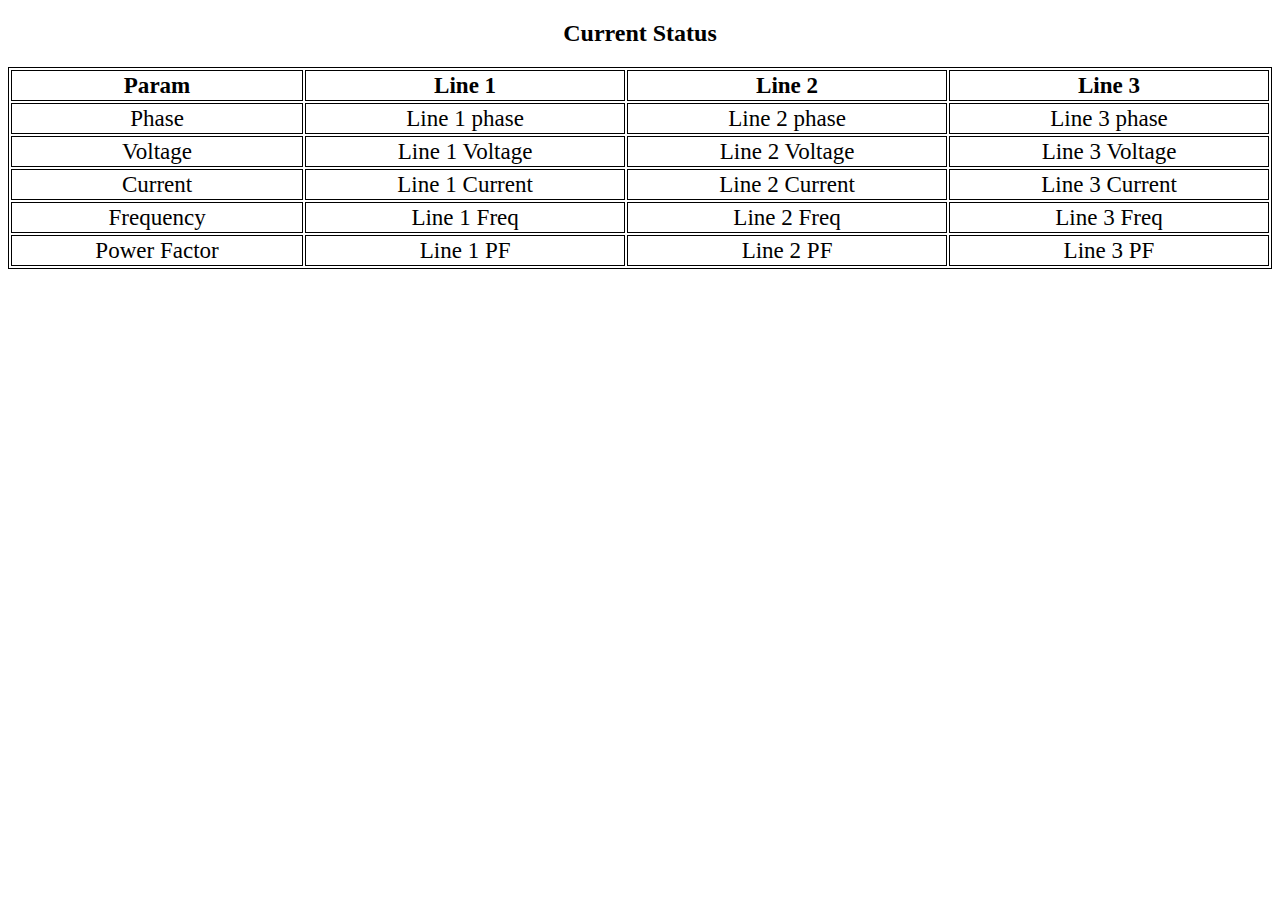
<file: test.html>
<!DOCTYPE html>
<html>

<head>
    <meta charset="UTF-8">
    <meta http-equiv="X-UA-Compatible" content="IE=edge">
    <meta name="viewport" content="width=device-width, initial-scale=1.0">
    <title>Document</title>
    <style>
        body{
            text-align: center;
        }
        table,
        th,
        td {
            font-size: larger;
            border: 1px solid black;
        }
    </style>
</head>

<body>
    <h2>Current Status</h2>

    <table style="width:100%">
        <tr>
            <th>Param</th>
            <th>Line 1</th>
            <th>Line 2</th>
            <th>Line 3</th>
        </tr>
        <tr>
            <td>Phase</td>
            <td>Line 1 phase</td>
            <td>Line 2 phase</td>
            <td>Line 3 phase</td>
        </tr>
        <tr>
            <td>Voltage</td>
            <td>Line 1 Voltage</td>
            <td>Line 2 Voltage</td>
            <td>Line 3 Voltage</td>
        </tr>
        <tr>
            <td>Current</td>
            <td>Line 1 Current</td>
            <td>Line 2 Current</td>
            <td>Line 3 Current</td>
        </tr>
        <tr>
            <td>Frequency</td>
            <td>Line 1 Freq</td>
            <td>Line 2 Freq</td>
            <td>Line 3 Freq</td>
        </tr>
        <tr>
            <td>Power Factor</td>
            <td>Line 1 PF</td>
            <td>Line 2 PF</td>
            <td>Line 3 PF</td>
        </tr>
    </table>

</body>

</html>
</file>
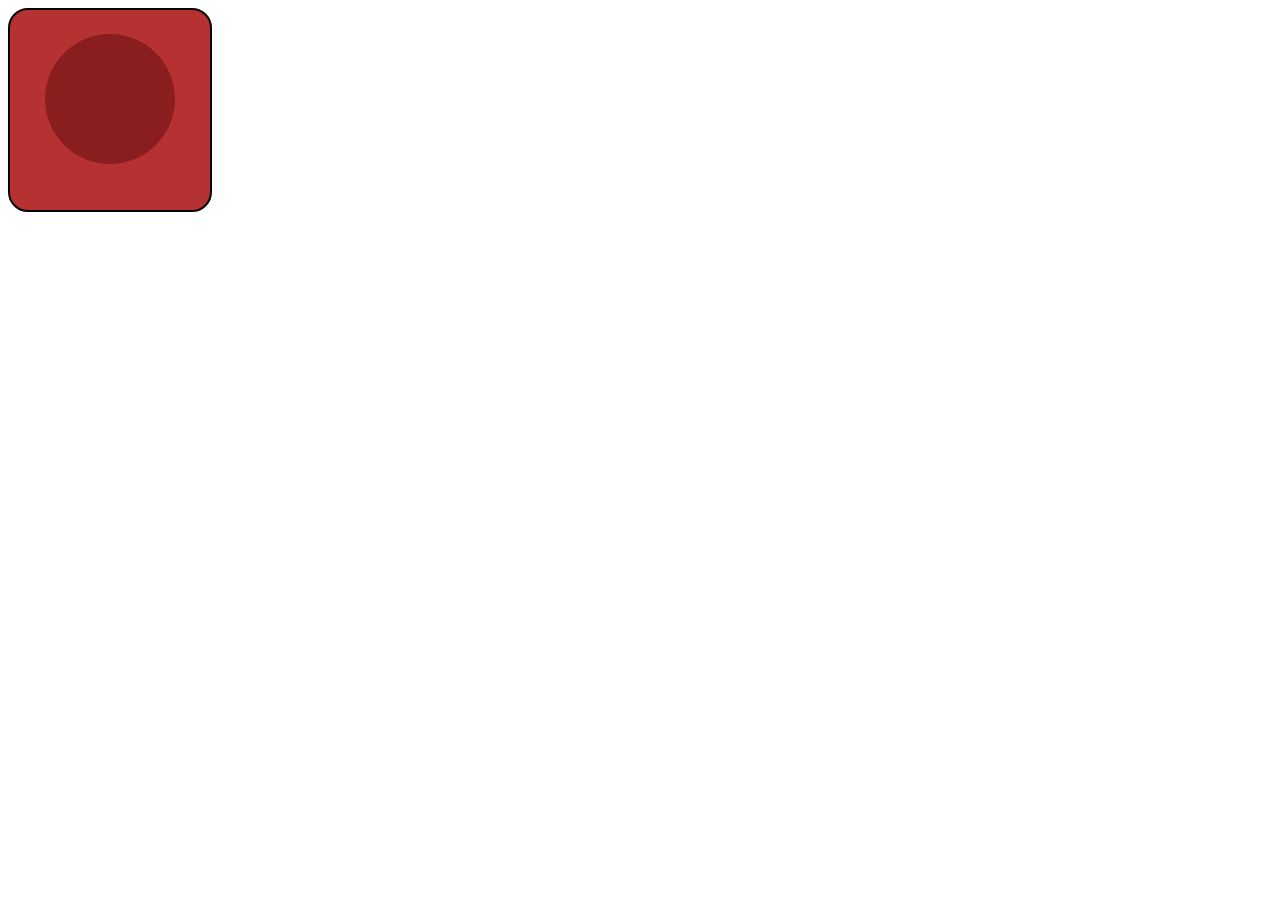
<file: test/test.html>
<!DOCTYPE html>
<html lang="en">

<head>
    <meta charset="UTF-8">
    <meta http-equiv="X-UA-Compatible" content="IE=edge">
    <meta name="viewport" content="width=device-width, initial-scale=1.0">
    <link rel="stylesheet" href="style.css">

    <title>Document</title>
</head>

<body>
    <div id="Container">
        <div id="circle">

        </div>

    </div>
</body>

<script>
    

</script>

</html>
</file>
<file: test/style.css>
#Container {
    border: 2px solid #030303;
    border-radius: 20px;
    width: 200px;
    height: 200px;
    background-color: #b63232;
    position: relative;
}

#circle {
    height: 130px;
    width: 130px;
    background-color: #8a1e1e;
    border-radius: 50%;
    position: absolute;
    position: absolute;
    top: 25%;
    left: 50%;
    transform: translate(-50%, -20%);
}
</file>
